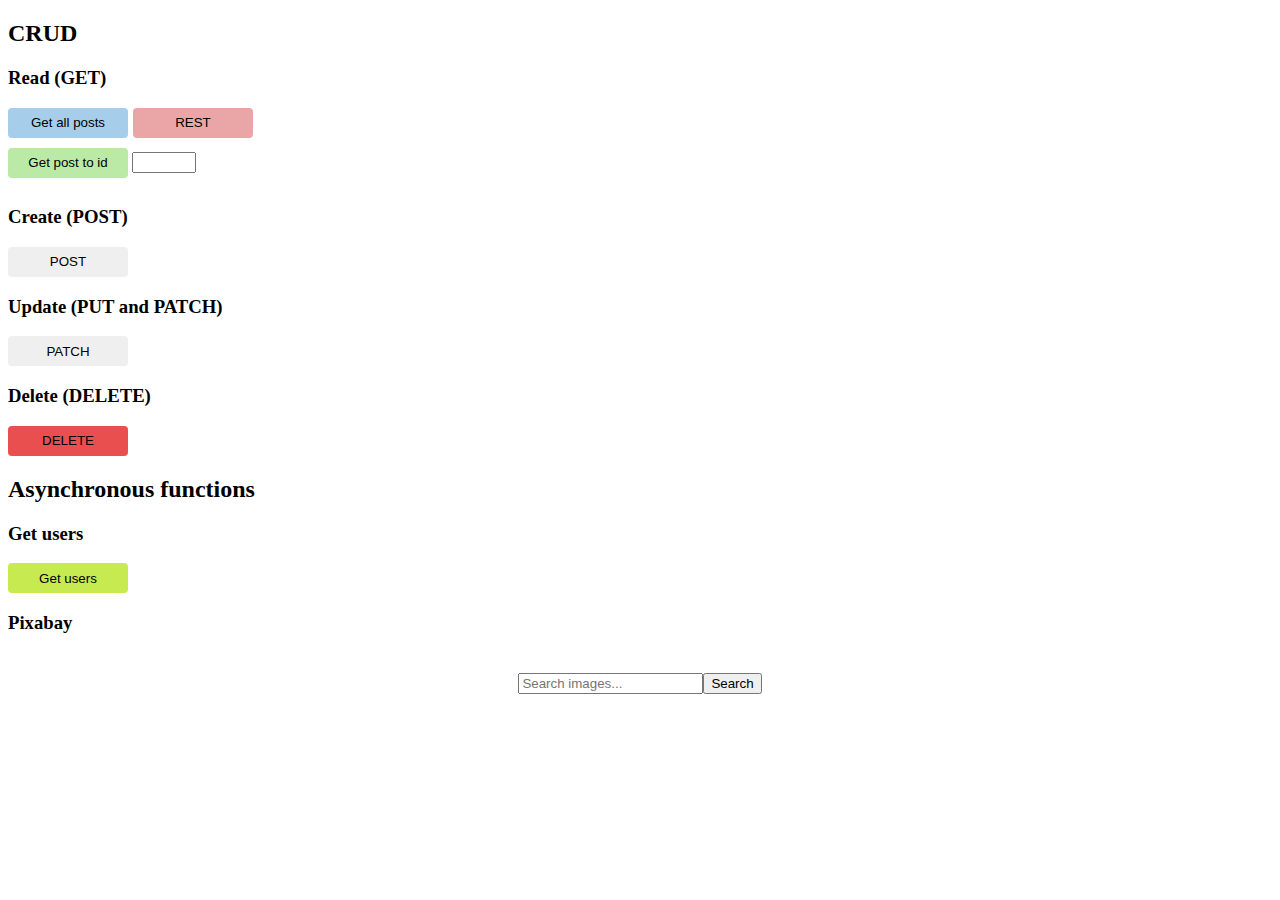
<file: index.html>
<!DOCTYPE html>
<html lang="en">
  <head>
    <meta charset="UTF-8" />
    <meta http-equiv="X-UA-Compatible" content="IE=edge" />
    <meta name="viewport" content="width=device-width, initial-scale=1.0" />
    <title>ModuleElevenJS</title>
    <link rel="stylesheet" href="./css/styles.css" />
    <script src="./js/java-script.js" type="module"></script>
  </head>
  <body>
    <main>
      <h2>CRUD</h2>
      <section>
        <h3>Read (GET)</h3>
        <div class="get-posts">
          <button class="btn-posts">Get all posts</button>
          <button class="btn-rest">REST</button>
        </div>
        <div>
          <button class="btn-post">Get post to id</button>
          <input type="number" min="1" max="100" class="post-id" />
        </div>
      </section>
      <section>
        <h3>Create (POST)</h3>
        <!-- <form class="post-form">
          <label for="author">Author</label>
          <input type="text" id="author" class="author-name" />
          <label for="body">Body</label>
          <input type="text" id="body" class="body-fetch" />
          <button type="submit" class="btn-add-post">Add post</button>
        </form> -->
        <button class="post-POST">POST</button>
      </section>
      <section>
        <h3>Update (PUT and PATCH)</h3>
        <button class="post-patch">PATCH</button>
      </section>
      <section>
        <h3>Delete (DELETE)</h3>
        <button class="btn-delete">DELETE</button>
      </section>
      <include src="./partials/exemple.html"></include>
    </main>
    <h2>Asynchronous functions</h2>
    <section>
      <h3>Get users</h3>
      <button class="btn-get-users">Get users</button>
    </section>
    <section>
      <h3>Pixabay</h3>
      <!-- <include src="./partials/exemple.html"></include> -->
      <form class="search-form" id="search-form">
        <input
          type="text"
          name="searchQuery"
          autocomplete="off"
          placeholder="Search images..."
        />
        <button type="submit">Search</button>
      </form>

      <div class="gallery">
        <!-- Картки зображень -->
      </div>

      <button type="button" class="load-more">Load more</button>

    </section>
  </body>
</html>
</file>
<file: css/styles.css>
.btn-posts {
  width: 120px;
  height: 30px;

  margin-right: 5px;
  margin-bottom: 10px;

  border: none;
  border-radius: 4px;

  background-color: rgb(166, 205, 234);
}

.btn-rest,
.post-POST,
.post-patch,
.btn-delete,
.btn-get-users {
  width: 120px;
  height: 30px;

  border: none;
  border-radius: 4px;
}

.btn-rest {
  background-color: rgb(234, 166, 166);
}

.get-posts {
  display: flex;
}

.btn-post {
  /* display: block; */

  width: 120px;
  height: 30px;

  border: none;
  border-radius: 4px;

  margin-bottom: 10px;

  background-color: rgb(186, 234, 166);
}

/* Create (POST) */
.btn-add-post {
  width: 120px;
  height: 30px;
}

.btn-delete {
  background-color: rgb(234, 79, 79);
}

.btn-get-users {
  background-color: rgb(198, 234, 79);
}

/* Pixabay */
* {
  box-sizing: border-box;
}

.search-form {
  display: flex;
  justify-content: center;
  padding-top: 20px;
  padding-bottom: 25px;
}

.gallery {
  max-width: 1140px;
  display: grid;
  grid-template-columns: repeat(4, 1fr);
  grid-gap: 24px;
  justify-content: center;
  padding: 0;
  list-style: none;
  margin-left: auto;
  margin-right: auto;
  margin-bottom: 25px;
}

.photo-card {
  display: flex;
  flex-direction: column;
  width: 100%;
  height: 100%;
  justify-content: space-evenly;
}

.card-img {
  display: block;
  width: 100%;
  height: 100%;
  object-fit: cover;
}

.info {
  display: grid;
  grid-template-columns: repeat(4, 1fr);
  grid-gap: 5px;
  padding: 5px;

  text-align: center;
  font-size: 10px;
  line-height: calc(19 / 16);
  letter-spacing: 0.03em;
}

.load-more {
  display: block;
  margin-left: auto;
  margin-right: auto;

  width: 120px;
  height: 30px;

  background-color: rgb(44, 77, 226);
  border: none;
  border-radius: 4px;

  color: rgb(255, 255, 255);
}

.is-hidden {
  display: none;
}
</file>
